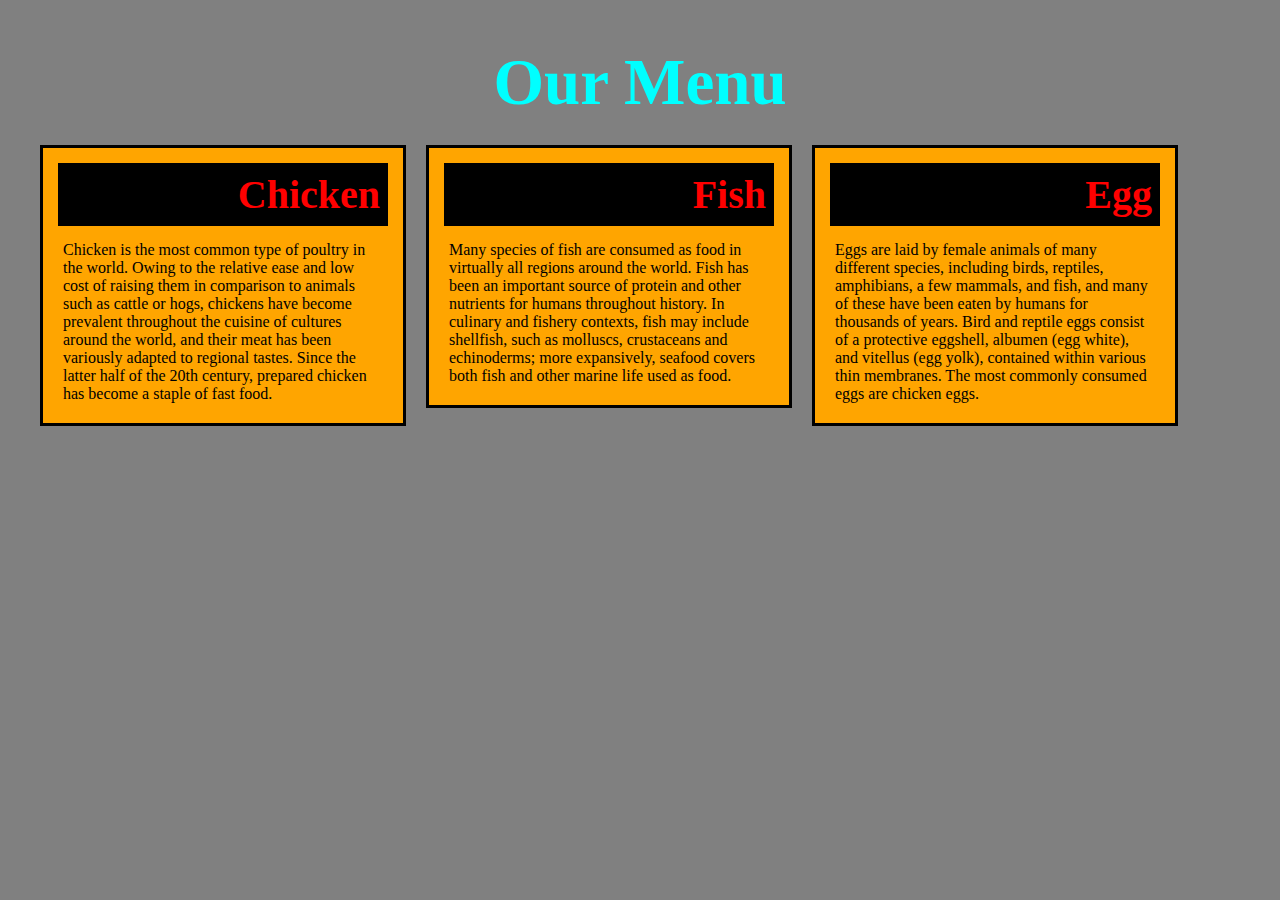
<file: Module2-Solution/index.html>
<!doctype html>
<html>
<head>
	<title>Module 2 Coding Assignment Solution</title>
</head>
<link rel=stylesheet type="text/css" href="Mod2-sol.css">
<body text=black bgcolor=gray>
	<h1 align="center">Our Menu</h1>
	<div class="menu">
		<h2>Chicken</h2>
		<p>Chicken is the most common type of poultry in the world. Owing to the relative ease and low cost of raising them in comparison to animals such as cattle or hogs, chickens have become prevalent throughout the cuisine of cultures around the world, and their meat has been variously adapted to regional tastes. Since the latter half of the 20th century, prepared chicken has become a staple of fast food.</p>
	</div>
	<div class="menu">
		<h2>Fish</h2>
		<p>Many species of fish are consumed as food in virtually all regions around the world. Fish has been an important source of protein and other nutrients for humans throughout history. In culinary and fishery contexts, fish may include shellfish, such as molluscs, crustaceans and echinoderms; more expansively, seafood covers both fish and other marine life used as food.</p>
	</div>
	<div class="menu">
		<h2>Egg</h2>
		<p>Eggs are laid by female animals of many different species, including birds, reptiles, amphibians, a few mammals, and fish, and many of these have been eaten by humans for thousands of years. Bird and reptile eggs consist of a protective eggshell, albumen (egg white), and vitellus (egg yolk), contained within various thin membranes. The most commonly consumed eggs are chicken eggs.</p>
	</div>
</body>
</html>
</file>
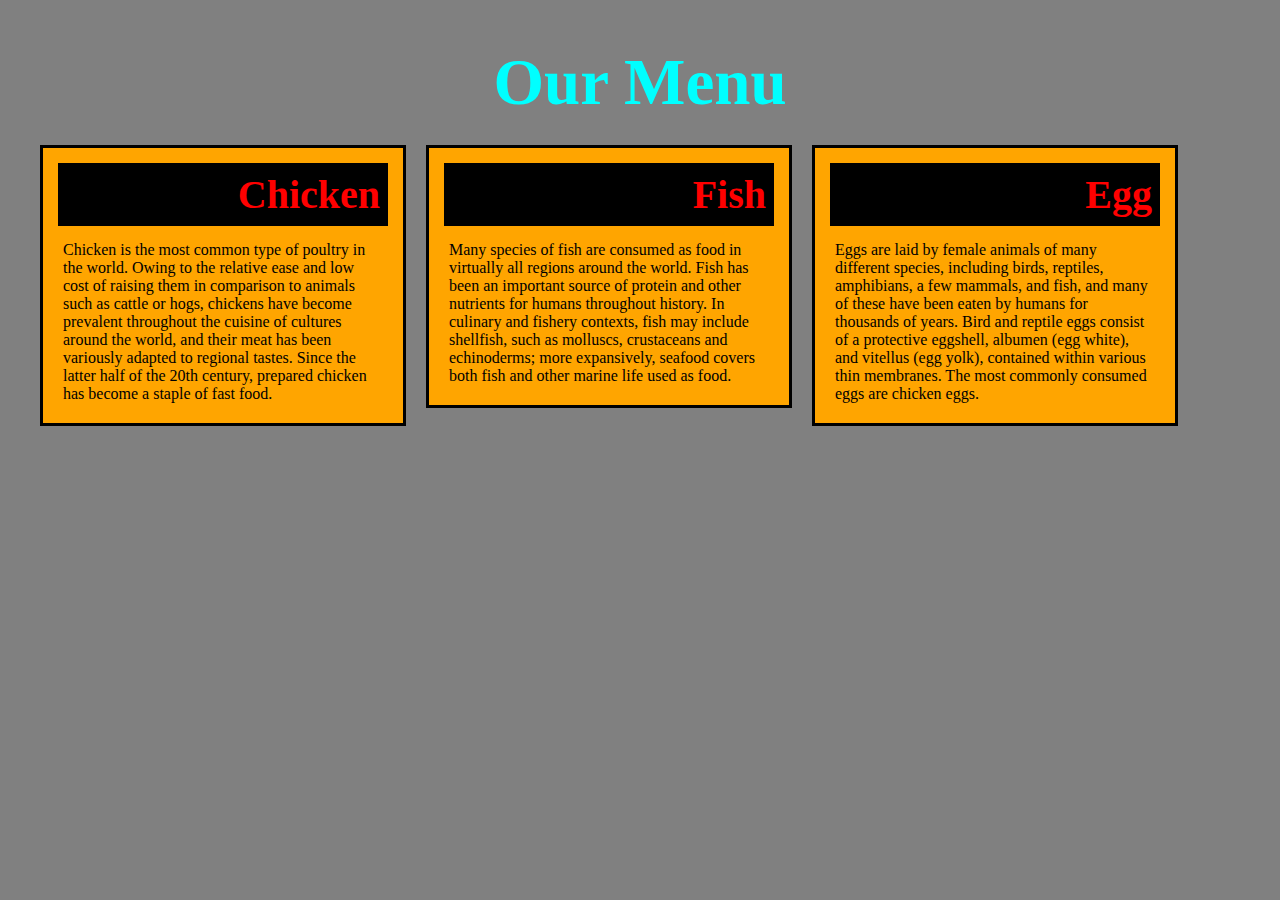
<file: Module2-Solution/Mod2-sol.html>
<!doctype html>
<html>
<head>
	<title>Module 2 Coding Assignment Solution</title>
</head>
<link rel=stylesheet type="text/css" href="Mod2-sol.css">
<body text=black bgcolor=gray>
	<h1 align="center">Our Menu</h1>
	<div class="menu">
		<h2>Chicken</h2>
		<p>Chicken is the most common type of poultry in the world. Owing to the relative ease and low cost of raising them in comparison to animals such as cattle or hogs, chickens have become prevalent throughout the cuisine of cultures around the world, and their meat has been variously adapted to regional tastes. Since the latter half of the 20th century, prepared chicken has become a staple of fast food.</p>
	</div>
	<div class="menu">
		<h2>Fish</h2>
		<p>Many species of fish are consumed as food in virtually all regions around the world. Fish has been an important source of protein and other nutrients for humans throughout history. In culinary and fishery contexts, fish may include shellfish, such as molluscs, crustaceans and echinoderms; more expansively, seafood covers both fish and other marine life used as food.</p>
	</div>
	<div class="menu">
		<h2>Egg</h2>
		<p>Eggs are laid by female animals of many different species, including birds, reptiles, amphibians, a few mammals, and fish, and many of these have been eaten by humans for thousands of years. Bird and reptile eggs consist of a protective eggshell, albumen (egg white), and vitellus (egg yolk), contained within various thin membranes. The most commonly consumed eggs are chicken eggs.</p>
	</div>
</body>
</html>
</file>
<file: Module2-Solution/Mod2-sol.css>
* {
	margin: 10px;
	padding: 5px;
}
h1 {
	color: aqua;
	font-family: Algerian;
	font-size: 65px;
}
.menu {
	border: 3px solid black;
	background-color: orange;
	font: 20px;
}
h2 {
	background-color: black;
	color: red;
	text-align: right;
	border: 3px solid black;
	font-size: 40px;
	font-weight: bold;
	font-family: Comic sans ms;
}
div {
	display: inline-block;
	box-sizing: border-box;
	width: 30%;
	height: 50%;
	float: left;
}
</file>
